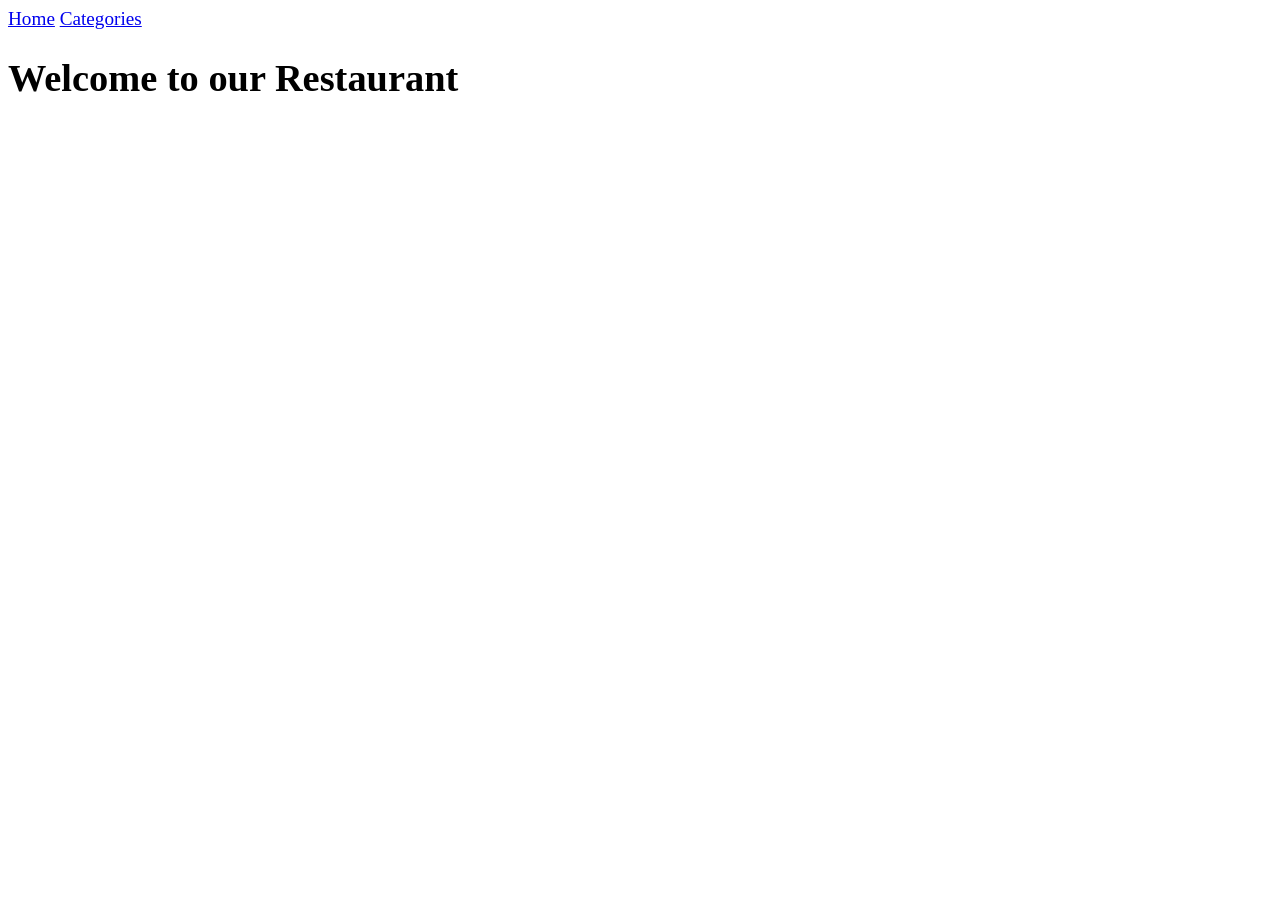
<file: index.html>
<!DOCTYPE html>
<html ng-app='MenuApp'>
  <head>
    <meta charset="utf-8">
    <link rel="stylesheet" href="css/styles.css">
    <title>Welcome to our Restaurant</title>
  <head>
  <body>
    
    <div class="tabs">
      <a ui-sref="home" ui-sref-active="activeTab">Home</a>
      <a ui-sref="categories" ui-sref-active="activeTab">Categories</a>        
    </div>

    <ui-view></ui-view>

    <!-- Libraries -->
    <script src="lib/angular.min.js"></script>
    <script src="lib/angular-ui-router.min.js"></script>

    <!-- Modules -->
    <script src="src/menuapp.module.js"></script>
      <script src="src/data.module.js"></script>
    
    <!-- Routes -->
    <script src="src/routes.js"></script>

    <!-- 'ShoppingList' module artifacts -->
    <script src="src/menudata.service.js"></script>    
    <script src="src/items.component.js"></script>   
    <script src="src/items.controller.js"></script>     
    <script src="src/categories.component.js"></script>
    <script src="src/categories.controller.js"></script>
  </body>
</html>
</file>
<file: css/styles.css>
body {
  font-size: 1.2em;
}

.error {
  color: red;
  font-weight: bold;
  display: none;
}

.loading-icon {
  position: absolute;
  left: 50%;
  top: 10px;
}

li.a:hover {
  display: inline-block;
  cursor: pointer;
  border: solid black 1px;
  padding-left: 5px;
  padding-right: 5px;
}
</file>
